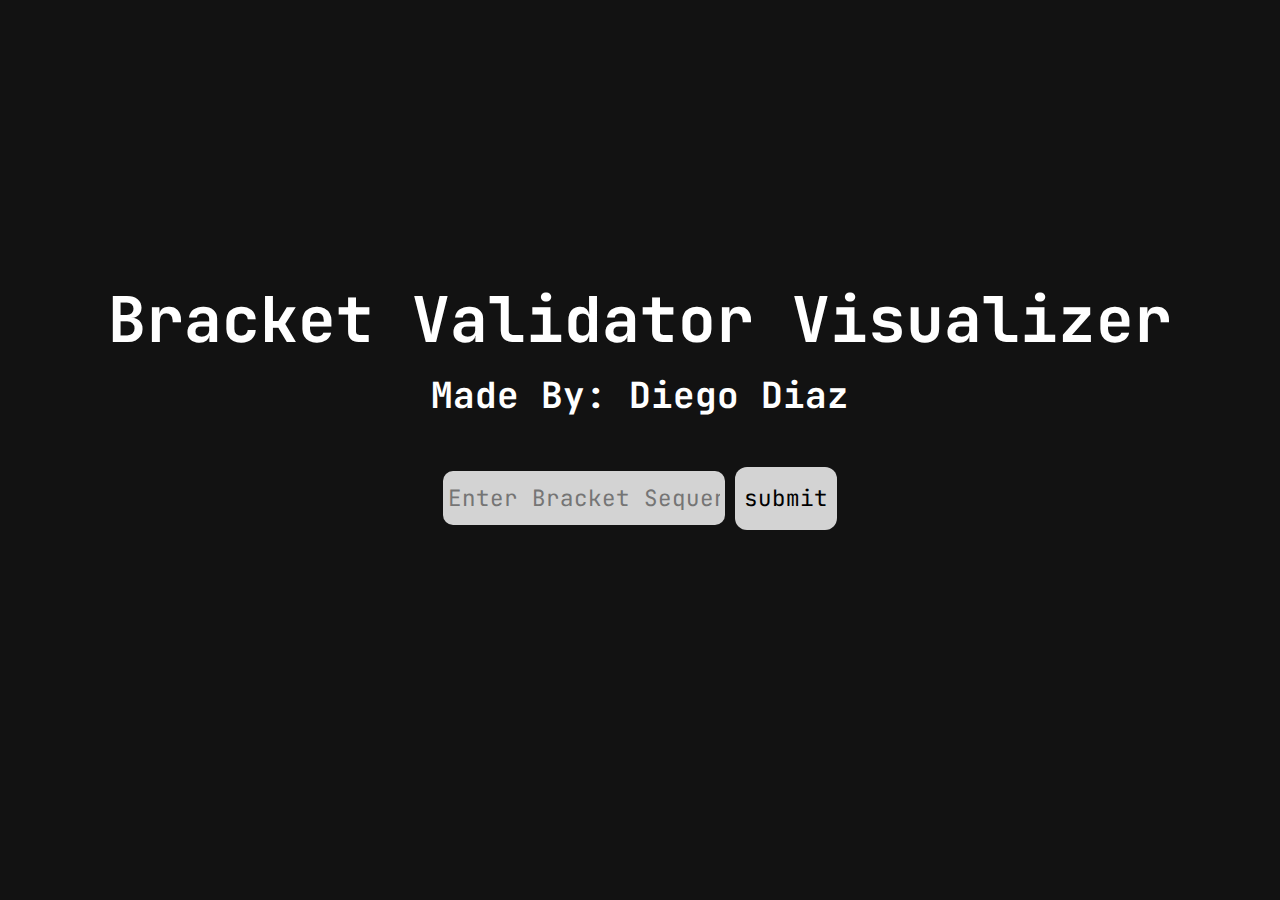
<file: index.html>
<html>
    <head>
        <link rel="stylesheet" href="index.css">
        <title>Bracket Validator Visualizer</title>
    </head>
    <body>
        <div id="headers">
            <h1 id="title">Bracket Validator Visualizer</h1>
            <h4 id="name">Made By: Diego Diaz</h4>
        </div>
        <div id="frm-div">
            <form id="form" action="algo.html" method="GET">
                <input id="frm-text" type="text" name="sequence" placeholder="Enter Bracket Sequence" required>
                <input id="frm-btn" type="submit" value="submit">
            </form>
        </div>
    </body>
</html>
</file>
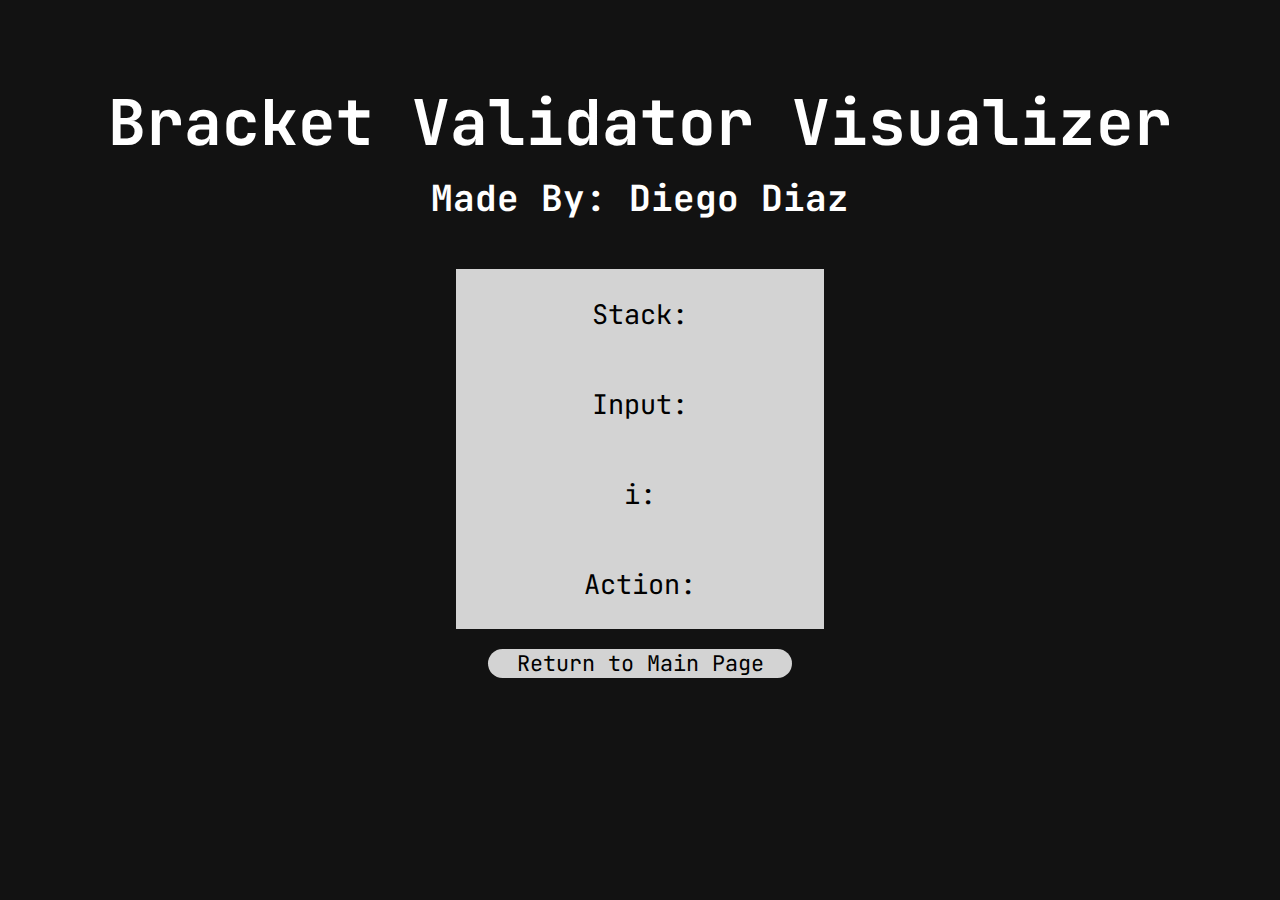
<file: algo.html>
<html>
    <head>
        <link rel="stylesheet" href="algo.css">
        <title>Bracket Validator Visualizer</title>
    </head>
    <body>
        <div id="headers">
            <h1 id="title">Bracket Validator Visualizer</h1>
            <h4 id="name">Made By: Diego Diaz</h4>
        </div>
        <div id="items">
            <p id="stack">Stack: </p>
            <div id="input" style="display: inline-flex;">
                <p>Input: </p>
            </div>
            <p id="indice">i: </p>
            <p id="action">Action: </p>
        </div>
        <a href="index.html" id="return">Return to Main Page</a>
    </body>
    <script src="algo.js"></script>
</html>
</file>
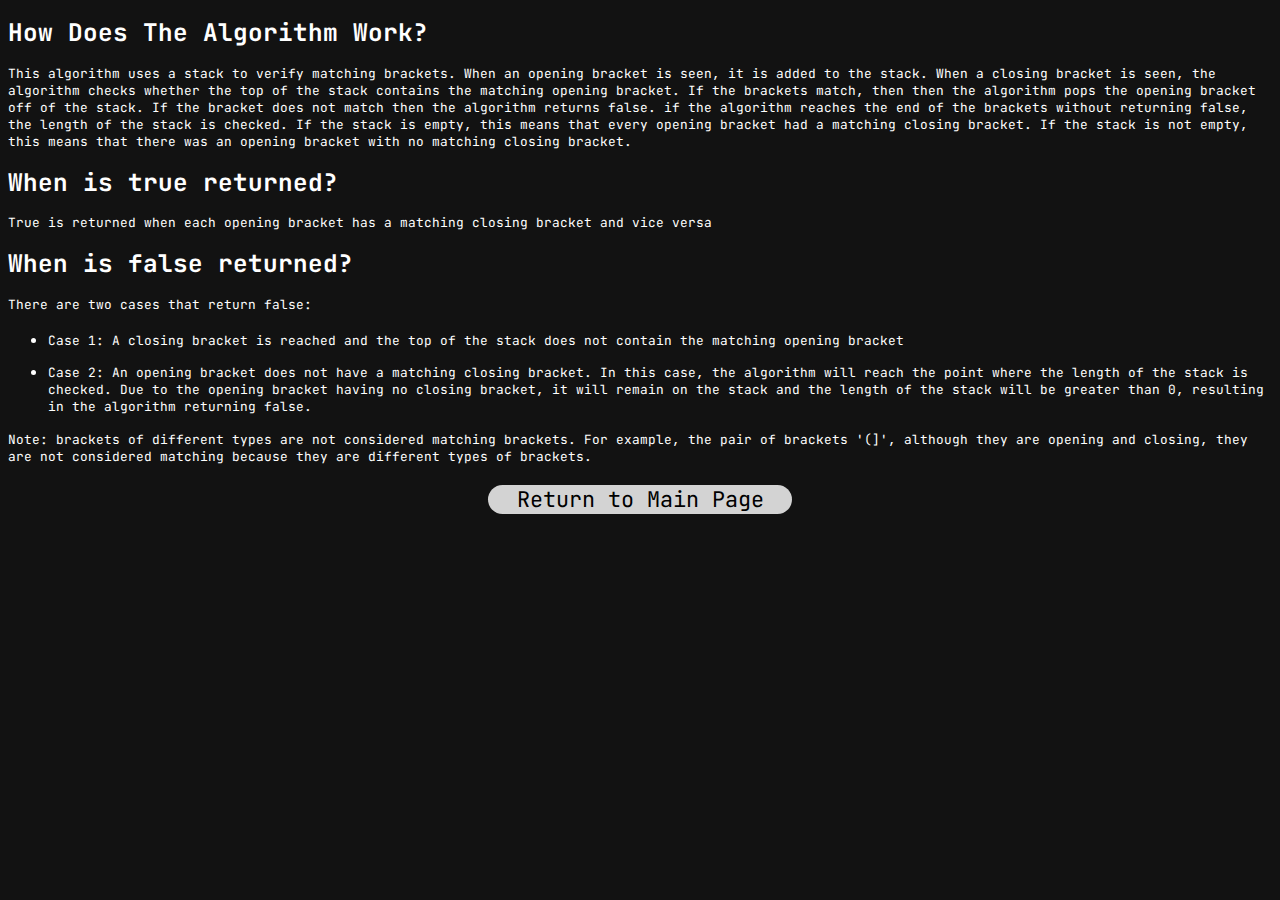
<file: help.html>
<!DOCTYPE html>
<html lang="en">
    <head>
        <link rel="stylesheet" href="help.css">
        <meta charset="UTF-8">
        <meta http-equiv="X-UA-Compatible" content="IE=edge">
        <meta name="viewport" content="width=device-width, initial-scale=1.0">
        <title>Bracket Validator Visualizer</title>
    </head>
    <body>
       <h1 class="header">How Does The Algorithm Work?</h1> 
       <p>
           This algorithm uses a stack to verify matching brackets. When an opening bracket is seen, it is added to the stack.
           When a closing bracket is seen, the algorithm checks whether the top of the stack contains the matching opening
           bracket. If the brackets match, then then the algorithm pops the opening bracket off of the stack. If the bracket does not match
           then the algorithm returns false. if the algorithm reaches the end of the brackets without returning false, the length of the stack 
           is checked. If the stack is empty, this means that every opening bracket had a matching closing bracket. If the stack is not empty, 
           this means that there was an opening bracket with no matching closing bracket.
       </p>
       <h1 class="header">When is true returned?</h1>
       <p>True is returned when each opening bracket has a matching closing bracket and vice versa</p>
       <h1 class="header">When is false returned?</h1>
       <p>There are two cases that return false: 
            <br>
            <ul>
                <li>
                    <p>Case 1: A closing bracket is reached and the top of the stack does not contain the matching opening bracket</p>
                </li>
                <li>
                    <p>Case 2: An opening bracket does not have a matching closing bracket. In this case, the algorithm will reach the point
                                where the length of the stack is checked. Due to the opening bracket having no closing bracket, it will remain on the stack 
                                and the length of the stack will be greater than 0, resulting in the algorithm returning false.
                    </p>
                </li>
            </ul>
            <p>Note: brackets of different types are not considered matching brackets. For example, the pair of brackets '(]', although they are 
                opening and closing, they are not considered matching because they are different types of brackets. 
            </p>
       <a href="index.html" id="return">Return to Main Page</a>
    </body>
</html>
</file>
<file: index.css>
@import url('https://fonts.googleapis.com/css2?family=JetBrains+Mono:wght@600&display=swap');

* {
    font-family: 'Jetbrains Mono';
    color-scheme: dark;
}

#headers {
    display: flex;
    justify-content: center;
    align-items: center;
    flex-direction: column;
}

#title {
    font-size: 7vh;
    margin-top: 30vh;
    margin-bottom: 10px;
}

#name {
    font-size: 4vh;
    margin-top: 0;
}

#frm-div {
    display: flex;
    justify-content: center;
    align-items: center;
}

#frm-text {
    transition: 0.5s;
    text-align: center;
    background-color: lightgray;
    color: black;
    border: 0;
    padding: 5px 5px;
    border-radius: 10px;
    font-size: 2.5vh;
    height: 6vh;
    width: 22vw;
}

#frm-text:hover {
    border: none;
    width: 25vw;
    background-color: darkgray;
}

#frm-text:focus {
    border: none;
    width: 28vw;
    background-color: darkgray;
}

#frm-btn {
    transition: 0.5s; 
    background-color: lightgray;
    font-size: 2.5vh;
    height: 7vh;
    width: 8vw;
    border-radius: 12px;
    border-width: 0;
    color: black;
}

#frm-btn:hover {
    background-color: darkgray;
    font-size: 2.7vh;
    width: 9vw;
    cursor: pointer;
}

#frm-btn:active {
    background-color: darkgray;
}

#help {
    transition: 0.5s;
    display: flex;
    justify-content: center;
    margin-top: 10px;
    background-color: lightgray;
    margin-left: 48%;
    margin-right: 48%;
    border-radius: 50px;
    text-decoration: none;
    font-size: 4vh;
    color: black;
}

#help:hover {
    background-color: darkgray;
}
</file>
<file: algo.css>
@import url('https://fonts.googleapis.com/css2?family=JetBrains+Mono:wght@600&display=swap');

* {
    font-family: 'Jetbrains Mono';
    color-scheme: dark;
}

#headers {
    display: flex;
    justify-content: center;
    align-items: center;
    flex-direction: column;
    margin-top: 3vw;
}

#title {
    font-size: 7vh;
    margin-bottom: 10px;
}

#name {
    font-size: 4vh;
    margin-top: 0;
}

#items {
    display: flex;
    flex-direction: column;
    justify-content: center;
    align-items: center;
    background-color: lightgray;
    color: black;
    font-size: 3vh;
    margin-right: 35vw;
    margin-left: 35vw;
}

#return {
    transition: 0.5s;
    display: flex;
    justify-content: center;
    margin-top: 20px;
    background-color: lightgray;
    margin-left: 38%;
    margin-right: 38%;
    border-radius: 50px;
    text-decoration: none;
    font-size: 1.7vw;
    color: black;
}

#return:hover {
    background-color: darkgray;
}
</file>
<file: help.css>
@import url('https://fonts.googleapis.com/css2?family=JetBrains+Mono:wght@600&display=swap');

* {
    font-family: 'Jetbrains Mono';
    color-scheme: dark;
}

h1 {
    font-size: 1.9vw;
}

p {
    font-size: 1vw;
}

#return {
    transition: 0.5s;
    display: flex;
    justify-content: center;
    margin-top: 20px;
    background-color: lightgray;
    margin-left: 38%;
    margin-right: 38%;
    border-radius: 50px;
    text-decoration: none;
    font-size: 1.7vw;
    color: black;
}

#return:hover {
    background-color: darkgray;
}
</file>
